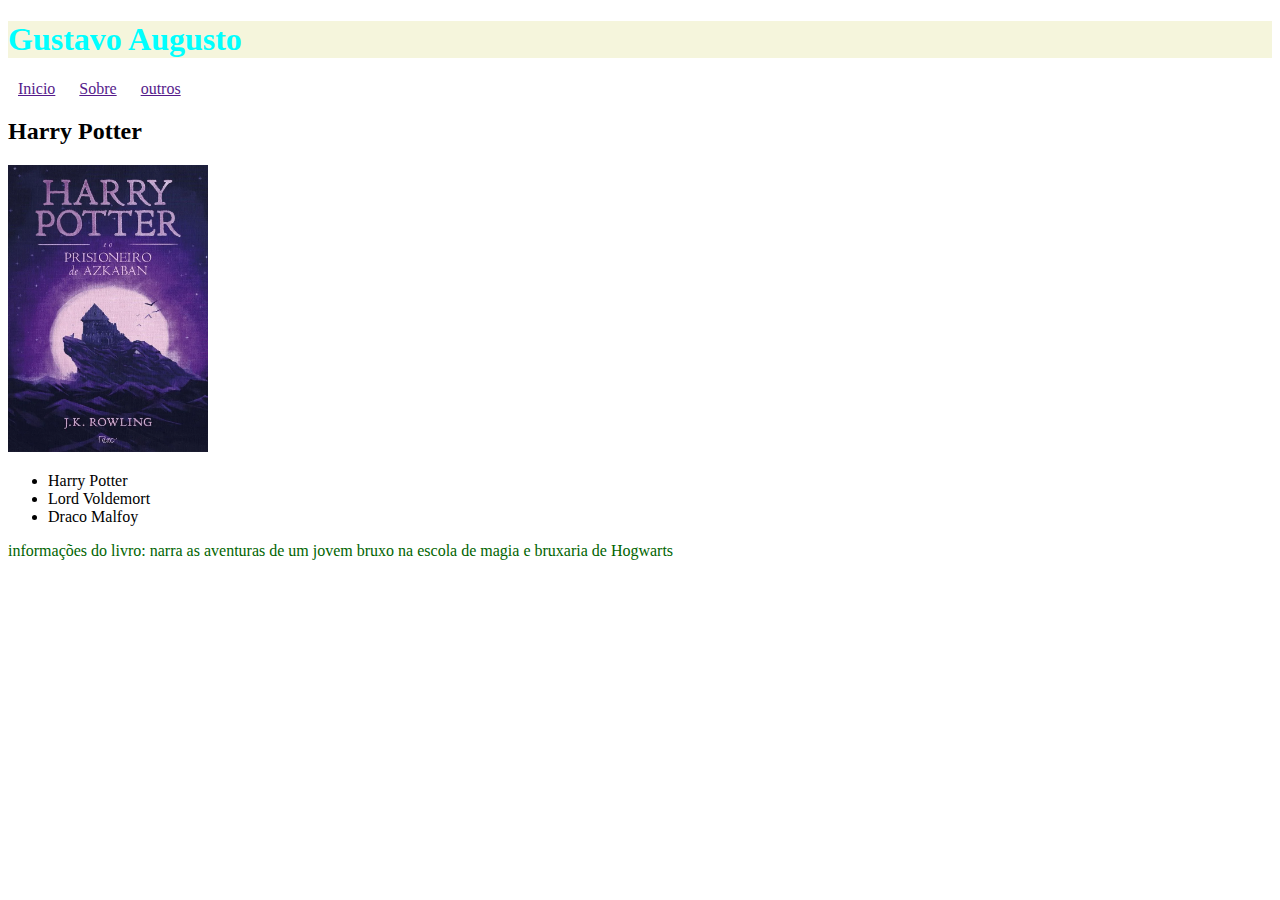
<file: Gustavo/index.html>
<!DOCTYPE html>
<html lang="en">
  <head>
    <meta charset="UTF-8" />
    <meta http-equiv="X-UA-Compatible" content="IE=edge" />
    <meta name="viewport" content="width=device-width, initial-scale=1.0" />
    <link rel="stylesheet" href="style.css" />
  </head>
  <body>
    <header>
      <h1>Gustavo Augusto</h1>
    </header>

    <nav>
      <a href="">Inicio</a>

      <a href="">Sobre</a>

      <a href="">outros</a>
    </nav>
    <div class="container">
      <div class="imagem">
        <h2>Harry Potter</h2>
        <img src="harry.jpeg" alt=".." />
        <p></p>
        <ul>
            <li>Harry Potter</li>
            <li>Lord Voldemort</li>
            <li>Draco Malfoy</li>
        </ul>
      </div>

      <div class="info">
        <p> informações do livro:
            narra as aventuras de um jovem bruxo na escola de magia e bruxaria de Hogwarts </p>
      </div >
  </body>
</html>
</file>
<file: Gustavo/style.css>
h1 {
    color: aqua;
    
    }
    
    header {
    background-color: beige;
    
    
    }
    
    nav a{
    padding: 10px;
    
    
    }
    
    .imagem img{
    width: 200px;
    
    }
    .info{
        color: darkgreen;
    }
</file>
